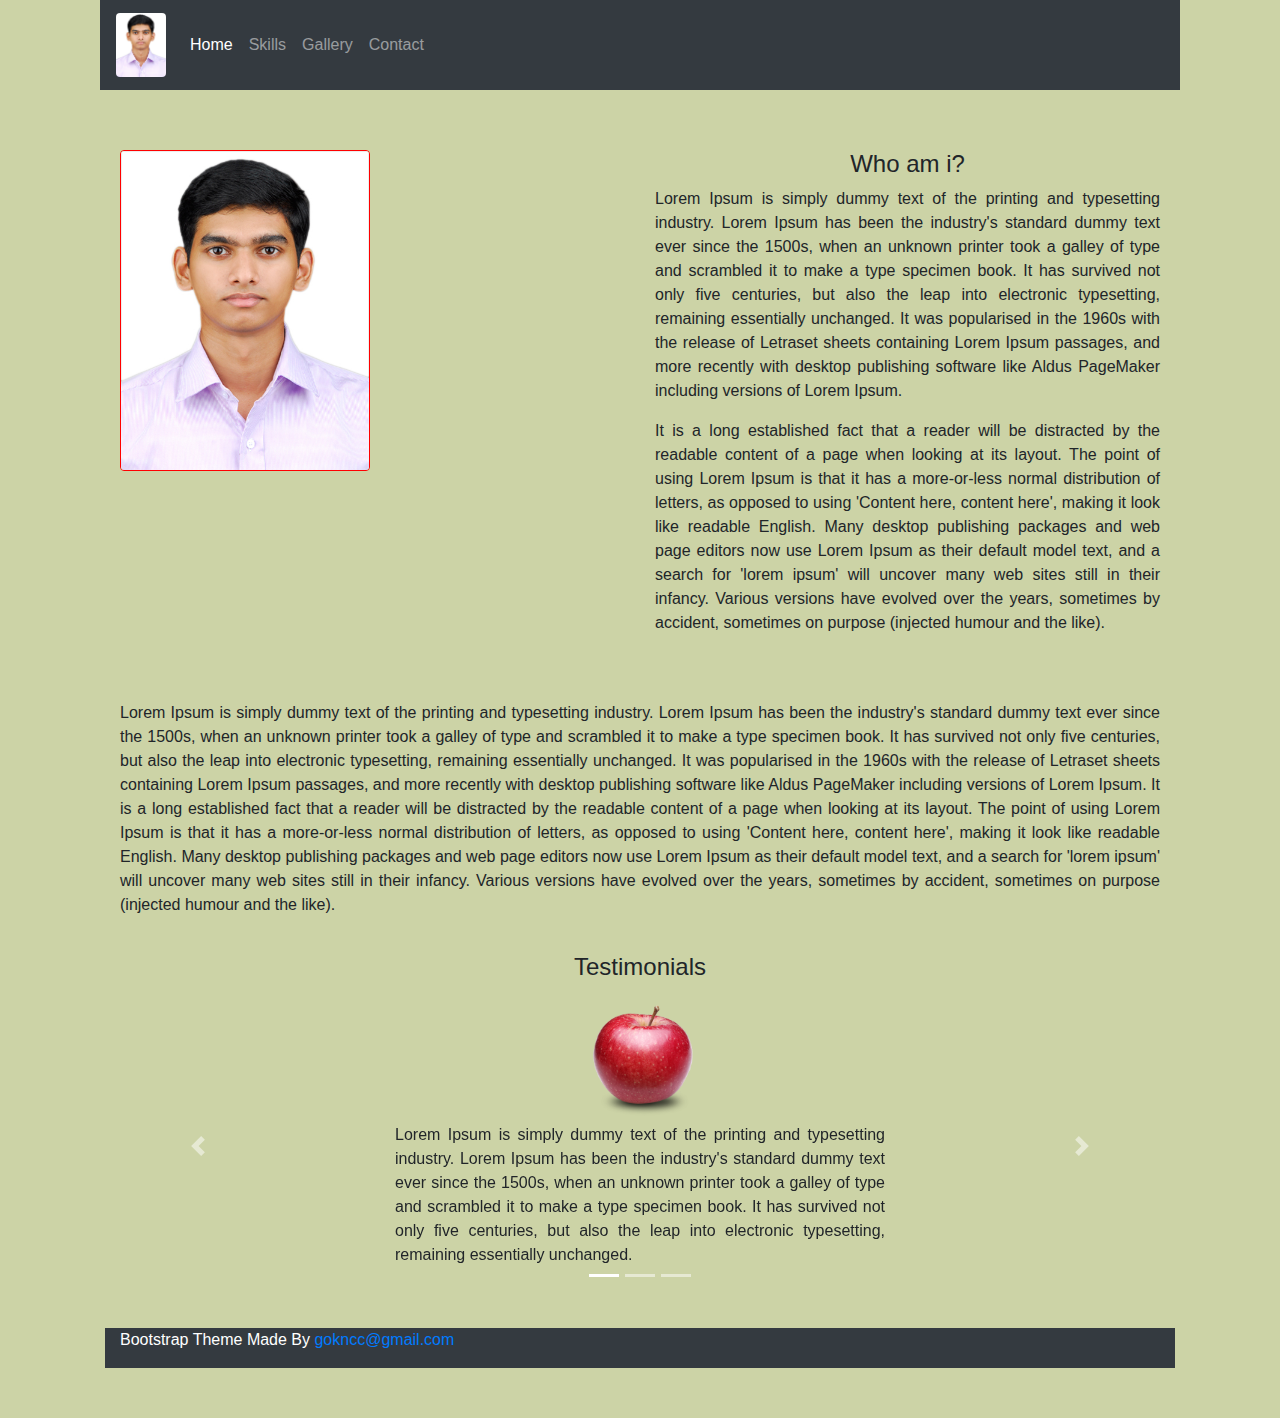
<file: index.html>
<!DOCTYPE html>
<html lang="en">
<head>
    <meta charset="UTF-8" name="viewport" content="width=device-width, initial-scale=1">
    <title>My Profile</title>
    <!-- Latest compiled and minified CSS -->
    <link rel="stylesheet" href="https://maxcdn.bootstrapcdn.com/bootstrap/4.2.1/css/bootstrap.min.css">

    <link rel="stylesheet" href="https://use.fontawesome.com/releases/v5.7.2/css/all.css" integrity="sha384-fnmOCqbTlWIlj8LyTjo7mOUStjsKC4pOpQbqyi7RrhN7udi9RwhKkMHpvLbHG9Sr" crossorigin="anonymous">

    <!-- Additional Style Css-->
    <link rel="stylesheet" href="assets/css/additional_style.css">

    <!-- jQuery library -->
    <script src="https://ajax.googleapis.com/ajax/libs/jquery/3.3.1/jquery.min.js"></script>

    <!-- Popper JS -->
    <script src="https://cdnjs.cloudflare.com/ajax/libs/popper.js/1.14.6/umd/popper.min.js"></script>

    <!-- Latest compiled JavaScript -->
    <script src="https://maxcdn.bootstrapcdn.com/bootstrap/4.2.1/js/bootstrap.min.js"></script>
</head>
<body>

<nav class="navbar navbar-expand-sm bg-dark navbar-dark fixed-top">
    <a class="navbar-brand" href="javascript:void(0);">
        <img src="assets/images/Gokul_Ravindran.jpg" class="logo-navbar rounded">
    </a>
    <!-- responsive menu button start -->
    <button class="navbar-toggler" type="button" data-toggle="collapse" data-target="#navbarSupportedContent" aria-controls="navbarSupportedContent" aria-expanded="false" aria-label="Toggle navigation">
        <span class="navbar-toggler-icon"></span>
    </button>
    <!-- responsive menu button end -->
    <div class="collapse navbar-collapse" id="navbarSupportedContent">
        <ul class="navbar-nav">
            <li class="nav-item">
                <a class="nav-link active" href="index.html">Home</a>
            </li>
            <li class="nav-item">
                <a class="nav-link" href="javascript:void(0);">Skills</a>
            </li>
            <li class="nav-item">
                <a class="nav-link" href="javascript:void(0);">Gallery</a>
            </li>
            <li class="nav-item">
                <a class="nav-link" href="contact_us.html">Contact</a>
            </li>
        </ul>
    </div>
</nav>

<div class="container-fluid first-section">
    <div class="row">
        <div class="col-md-6">
            <img src="assets/images/Gokul_Ravindran.jpg" class="display-pic rounded" alt="my photo">
        </div>
        <div class="col-md-6">
            <h4 class="text-center">Who am i?</h4>
            <p class="text-justify">Lorem Ipsum is simply dummy text of the printing and typesetting industry.
                Lorem Ipsum has been the industry's standard dummy text ever since the 1500s,
                when an unknown printer took a galley of type and scrambled it to make a type specimen book.
                It has survived not only five centuries, but also the leap into electronic typesetting,
                remaining essentially unchanged.
                It was popularised in the 1960s with the release of Letraset sheets containing Lorem Ipsum passages,
                and more recently with desktop publishing software like Aldus PageMaker including versions of Lorem Ipsum.
            </p>
            <p class="text-justify">It is a long established fact that a reader will be distracted by the readable content of a page
                when looking at its layout. The point of using Lorem Ipsum is that it has a more-or-less normal
                distribution of letters, as opposed to using 'Content here, content here', making it look like
                readable English. Many desktop publishing packages and web page editors now use
                Lorem Ipsum as their default model text, and a search for 'lorem ipsum' will uncover many web
                sites still in their infancy. Various versions have evolved over the years,
                sometimes by accident, sometimes on purpose (injected humour and the like).

            </p>
        </div>
    </div>
</div>

<div class="container-fluid" style="margin-top: 0px !important;">
    <div class="row">
        <div class="col-md-12">
            <p class="text-justify">Lorem Ipsum is simply dummy text of the printing and typesetting industry.
                Lorem Ipsum has been the industry's standard dummy text ever since the 1500s,
                when an unknown printer took a galley of type and scrambled it to make a type specimen book.
                It has survived not only five centuries, but also the leap into electronic typesetting,
                remaining essentially unchanged.
                It was popularised in the 1960s with the release of Letraset sheets containing Lorem Ipsum passages,
                and more recently with desktop publishing software like Aldus PageMaker including versions of Lorem Ipsum.
                It is a long established fact that a reader will be distracted by the readable content of a page
                when looking at its layout. The point of using Lorem Ipsum is that it has a more-or-less normal
                distribution of letters, as opposed to using 'Content here, content here', making it look like
                readable English. Many desktop publishing packages and web page editors now use
                Lorem Ipsum as their default model text, and a search for 'lorem ipsum' will uncover many web
                sites still in their infancy. Various versions have evolved over the years,
                sometimes by accident, sometimes on purpose (injected humour and the like).
            </p>
        </div>
    </div>
</div>

<div class="container-fluid" style="margin-top: 20px !important; margin-bottom: 25px !important;">
    <div class="row">
        <div class="col-md-12">
            <h4 class="text-center">Testimonials</h4>
            <div id="demo" class="carousel slide" data-ride="carousel">
                <!-- Indicators -->
                <ul class="carousel-indicators">
                    <li data-target="#demo" data-slide-to="0" class="active"></li>
                    <li data-target="#demo" data-slide-to="1"></li>
                    <li data-target="#demo" data-slide-to="2"></li>
                </ul>

                <!-- The slideshow -->
                <div class="carousel-inner">
                    <div class="carousel-item active">
                        <!--<img src="assets/images/apple_sample.png" alt="Los Angeles">-->
                        <div class="col-md-6 offset-md-3">
                            <div class="col-md-4 offset-md-4">
                                <img src="assets/images/apple_sample.png" alt="" class="img-fluid" width="150">
                            </div>
                            <p class="text-justify">Lorem Ipsum is simply dummy text of the printing and typesetting industry.
                            Lorem Ipsum has been the industry's standard dummy text ever since the 1500s,
                            when an unknown printer took a galley of type and scrambled it to make a type specimen book.
                            It has survived not only five centuries, but also the leap into electronic typesetting,
                            remaining essentially unchanged.</p>
                        </div>
                    </div>
                    <div class="carousel-item">
                        <!--<img src="assets/images/apple_sample.png" alt="Chicago">-->
                        <div class="col-md-6 offset-md-3">
                            <div class="col-md-4 offset-md-4">
                                <img src="assets/images/apple_sample.png" alt="" class="img-fluid" width="150">
                            </div>
                            <p class="text-justify">Lorem Ipsum is simply dummy text of the printing and typesetting industry.
                            Lorem Ipsum has been the industry's standard dummy text ever since the 1500s,
                            when an unknown printer took a galley of type and scrambled it to make a type specimen book.
                            It has survived not only five centuries, but also the leap into electronic typesetting,
                            remaining essentially unchanged.</p>
                        </div>
                    </div>
                    <div class="carousel-item">
                        <!--<img src="assets/images/apple_sample.png" alt="New York">-->
                        <div class="col-md-6 offset-md-3">
                            <div class="col-md-4 offset-md-4">
                                <img src="assets/images/apple_sample.png" alt="" class="img-fluid" width="150">
                            </div>
                            <p class="text-justify">Lorem Ipsum is simply dummy text of the printing and typesetting industry.
                            Lorem Ipsum has been the industry's standard dummy text ever since the 1500s,
                            when an unknown printer took a galley of type and scrambled it to make a type specimen book.
                            It has survived not only five centuries, but also the leap into electronic typesetting,
                            remaining essentially unchanged.</p>
                        </div>
                    </div>
                </div>

                <!-- Left and right controls -->
                <a class="carousel-control-prev" href="#demo" data-slide="prev">
                    <span class="carousel-control-prev-icon"></span>
                </a>
                <a class="carousel-control-next" href="#demo" data-slide="next">
                    <span class="carousel-control-next-icon"></span>
                </a>

            </div>
        </div>
    </div>
</div>

<!-- Start Footer -->
<div class="container-fluid bg-dark footer">
    <div class="row">
        <div class="col-md-6">
            <p>Bootstrap Theme Made By <a href="mailto:gokncc@gmail.com">gokncc@gmail.com</a></p>
        </div>
        <div class="col-md-6">
            <div class="social-media text-right">
                <a href="javascript:void(0);"><i class="fab fa-facebook-f"></i></a>
                <a href="javascript:void(0);"><i class="fab fa-instagram"></i></a>
                <a href="javascript:void(0);"><i class="fab fa-linkedin-in"></i></a>
                <a href="javascript:void(0);"><i class="fab fa-twitter"></i></a>
            </div>
        </div>
    </div>
</div>
<!-- End Footer -->

</body>
</html>
<script type="application/javascript">
    $(document).ready(function(){

        $(".clicked").on("click", function(){
            alert('Danger Clicked');
        });

        // alert('hi');
    });
</script>
</file>
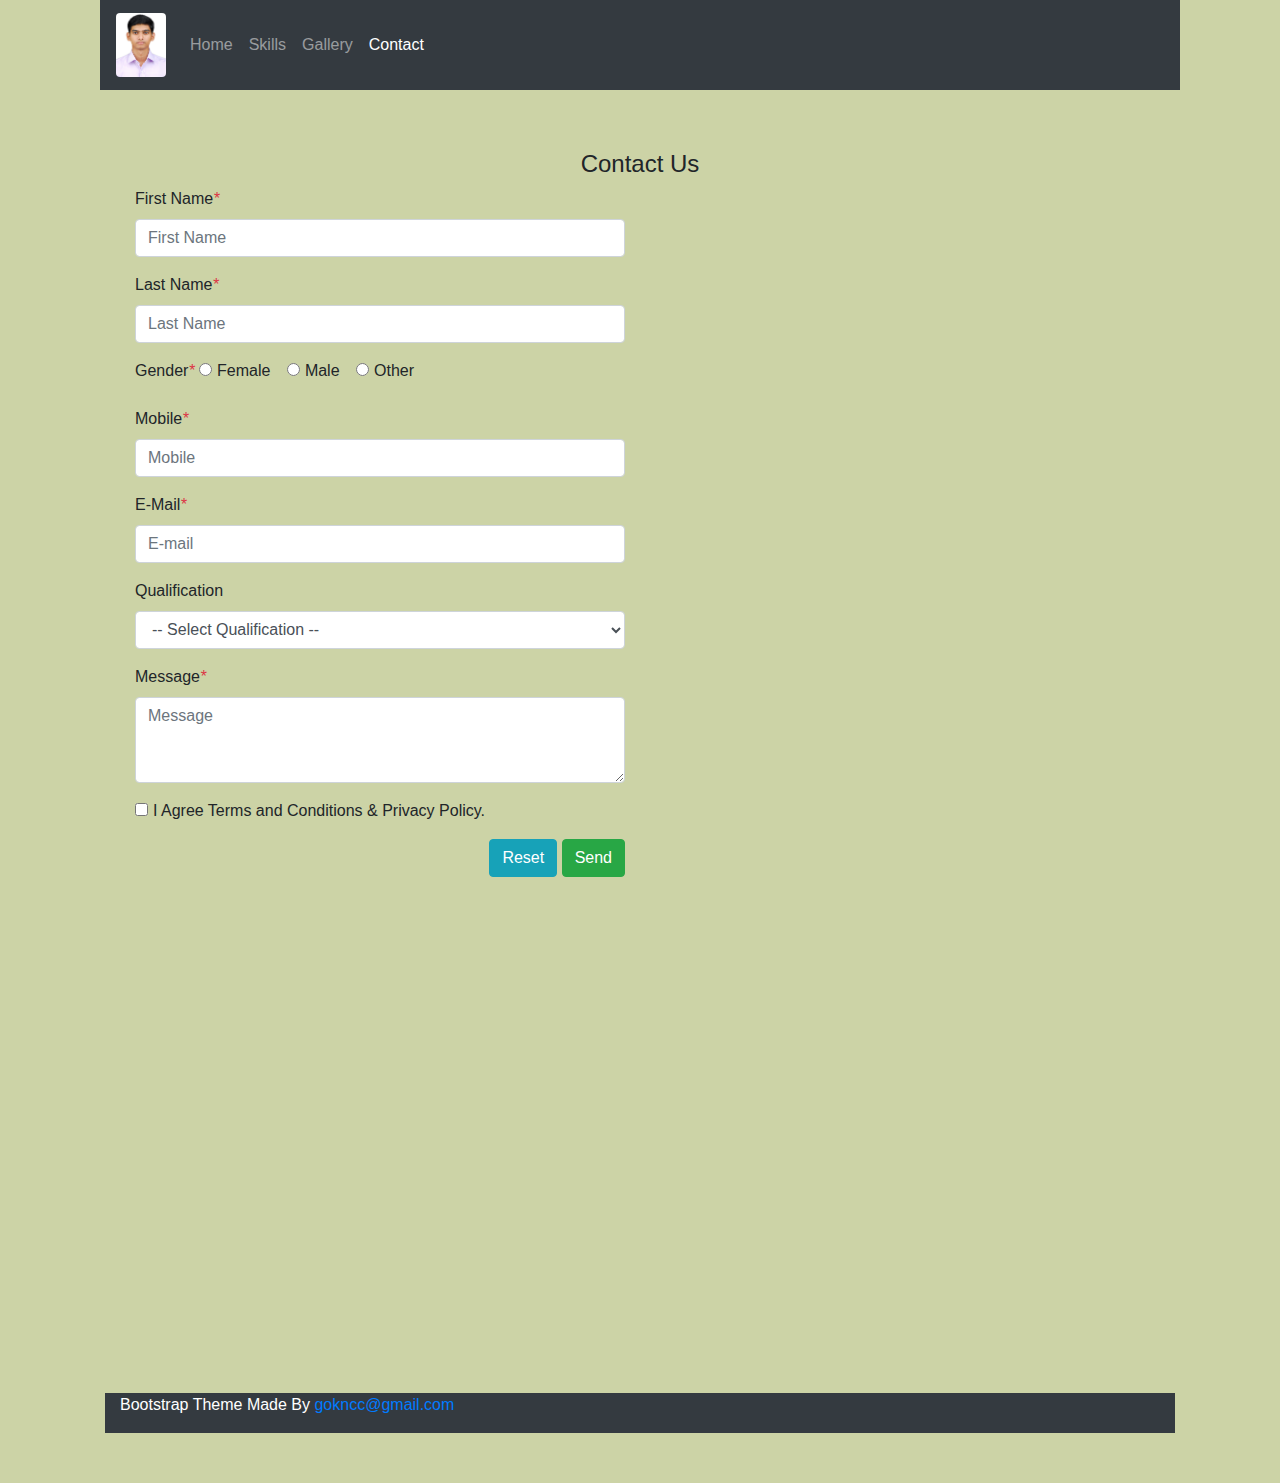
<file: contact_us.html>
<!DOCTYPE html>
<html lang="en">
<head>
    <meta charset="UTF-8" name="viewport" content="width=device-width, initial-scale=1">
    <title>Contact Us</title>
    <!-- Latest compiled and minified CSS -->
    <link rel="stylesheet" href="https://maxcdn.bootstrapcdn.com/bootstrap/4.2.1/css/bootstrap.min.css">

    <link rel="stylesheet" href="https://use.fontawesome.com/releases/v5.7.2/css/all.css" integrity="sha384-fnmOCqbTlWIlj8LyTjo7mOUStjsKC4pOpQbqyi7RrhN7udi9RwhKkMHpvLbHG9Sr" crossorigin="anonymous">

    <!-- Additional Style Css-->
    <link rel="stylesheet" href="assets/css/additional_style.css">

    <!-- jQuery library -->
    <script src="https://ajax.googleapis.com/ajax/libs/jquery/3.3.1/jquery.min.js"></script>

    <!-- Popper JS -->
    <script src="https://cdnjs.cloudflare.com/ajax/libs/popper.js/1.14.6/umd/popper.min.js"></script>

    <!-- Latest compiled JavaScript -->
    <script src="https://maxcdn.bootstrapcdn.com/bootstrap/4.2.1/js/bootstrap.min.js"></script>
</head>
<body>

<nav class="navbar navbar-expand-sm bg-dark navbar-dark fixed-top">
    <a class="navbar-brand" href="javascript:void(0);">
        <img src="assets/images/Gokul_Ravindran.jpg" class="logo-navbar rounded">
    </a>
    <!-- responsive menu button start -->
    <button class="navbar-toggler" type="button" data-toggle="collapse" data-target="#navbarSupportedContent" aria-controls="navbarSupportedContent" aria-expanded="false" aria-label="Toggle navigation">
        <span class="navbar-toggler-icon"></span>
    </button>
    <!-- responsive menu button end -->
    <div class="collapse navbar-collapse" id="navbarSupportedContent">
        <ul class="navbar-nav">
            <li class="nav-item">
                <a class="nav-link" href="index.html">Home</a>
            </li>
            <li class="nav-item">
                <a class="nav-link" href="javascript:void(0);">Skills</a>
            </li>
            <li class="nav-item">
                <a class="nav-link" href="javascript:void(0);">Gallery</a>
            </li>
            <li class="nav-item">
                <a class="nav-link active" href="contact_us.html">Contact</a>
            </li>
        </ul>
    </div>
</nav>
<div class="container-fluid" style="margin-top: 150px;">
    <div class="row">
        <div class="col-md-12">
            <h4 class="text-center">Contact Us</h4>
            <form method="POST">

                <div class="form-group">
                    <div class="col-md-6">
                        <label for="f_name">First Name<i class="text-danger">*</i></label>
                        <input type="text" name="f_name" id="f_name" class="form-control" title="First Name" data-toggle="tooltip" placeholder="First Name" required maxlength="50">
                    </div>
                </div>

                <div class="form-group">
                    <div class="col-md-6">
                        <label for="l_name">Last Name<i class="text-danger">*</i></label>
                        <input type="text" name="l_name" id="l_name" class="form-control" title="Last Name" data-toggle="tooltip" placeholder="Last Name" required maxlength="50">
                    </div>
                </div>

                <div class="form-group">
                    <div class="col-md-6">
                        <label>Gender<i class="text-danger">*</i></label>
                        <div class="form-check-inline">
                            <label class="form-check-label">
                                <input type="radio" class="form-check-input" name="gender" value="0">Female
                            </label>
                        </div>

                        <div class="form-check-inline">
                            <label class="form-check-label">
                                <input type="radio" class="form-check-input" name="gender" value="1">Male
                            </label>
                        </div>

                        <div class="form-check-inline">
                            <label class="form-check-label">
                                <input type="radio" class="form-check-input" name="gender" value="2">Other
                            </label>
                        </div>
                    </div>
                </div>

                <div class="form-group">
                    <div class="col-md-6">
                        <label for="mobile">Mobile<i class="text-danger">*</i></label>
                        <input type="text" name="mobile" id="mobile" placeholder="Mobile" class="form-control" maxlength="12">
                    </div>
                </div>

                <div class="form-group">
                    <div class="col-md-6">
                        <label for="mobile">E-Mail<i class="text-danger">*</i></label>
                        <input type="email" name="email" id="email" placeholder="E-mail" class="form-control" maxlength="30">
                    </div>
                </div>

                <div class="form-group">
                    <div class="col-md-6">
                        <label for="qualification">Qualification</label>
                        <select name="qualification" id="qualification" class="form-control">
                            <option value="">-- Select Qualification --</option>
                            <option value="1">Post Graduate</option>
                            <option value="2">Graduate</option>
                            <option value="3" disabled>Plus Two</option>
                            <option value="4" disabled>SSLC</option>
                        </select>
                    </div>
                </div>

                <div class="form-group">
                    <div class="col-md-6">
                        <label for="message">Message<i class="text-danger">*</i></label>
                        <textarea name="message" id="message" placeholder="Message" class="form-control" rows="3"></textarea>
                    </div>
                </div>

                <div class="form-group">
                    <div class="col-md-6">
                        <div class="form-check-inline">
                            <label class="form-check-label">
                                <input type="checkbox" class="form-check-input" value="1" required>I Agree Terms and Conditions & Privacy Policy.
                            </label>
                        </div>
                    </div>
                </div>

                <div class="form-group">
                    <div class="col-md-6 text-right">
                        <input type="reset" class="btn btn-info" value="Reset">
                        <input type="submit" class="btn btn-success" value="Send">
                    </div>
                </div>

            </form>
        </div>
    </div>
</div>
<!-- Start Footer -->
<div class="container-fluid bg-dark footer" style="margin-top: 500px;">
    <div class="row">
        <div class="col-md-6">
            <p>Bootstrap Theme Made By <a href="mailto:gokncc@gmail.com">gokncc@gmail.com</a></p>
        </div>
        <div class="col-md-6">
            <div class="social-media text-right">
                <a href="javascript:void(0);"><i class="fab fa-facebook-f"></i></a>
                <a href="javascript:void(0);"><i class="fab fa-instagram"></i></a>
                <a href="javascript:void(0);"><i class="fab fa-linkedin-in"></i></a>
                <a href="javascript:void(0);"><i class="fab fa-twitter"></i></a>
            </div>
        </div>
    </div>
</div>
<!-- End Footer -->

</body>
</html>
<script type="application/javascript">
    $(document).ready(function(){

        $(".clicked").on("click", function(){
            alert('Danger Clicked');
        });

        // alert('hi');
    });
</script>
</file>
<file: assets/css/additional_style.css>
body{
    margin: 0px 100px 0px 100px;
    padding: 0px 5px 50px 5px;
    background-color: #ccd3a6;
}
.navbar{
    margin-right: 100px;
    margin-left: 100px;
}
.logo-navbar{
    width: 50px;
}
.first-section{
    margin-top: 150px;
    margin-bottom: 50px;
}
.display-pic{
    width: 250px;
    border: 1px solid red;
}
.footer{
    margin-bottom: 0px;
    color: white;
}
footer{
    color: white;
}
.social-media{
    font-size: 25px;
    color: white;
}

.fa-facebook-f{
    color: white;
}
.fa-instagram{
    color: white;
}
.fa-linkedin-in{
    color: white;
}
.fa-twitter{
    color: white;
}

.fa-facebook-f:hover{
    color: #3b5999;
}
.fa-instagram:hover{
    color: #e4405f;
}
.fa-linkedin-in:hover{
    color: #0077B5;
}
.fa-twitter:hover{
    color: #55acee;
}
.carousel-inner{
    width: 100%;
    height: 100%;
    padding-bottom: 20px;
}
</file>
